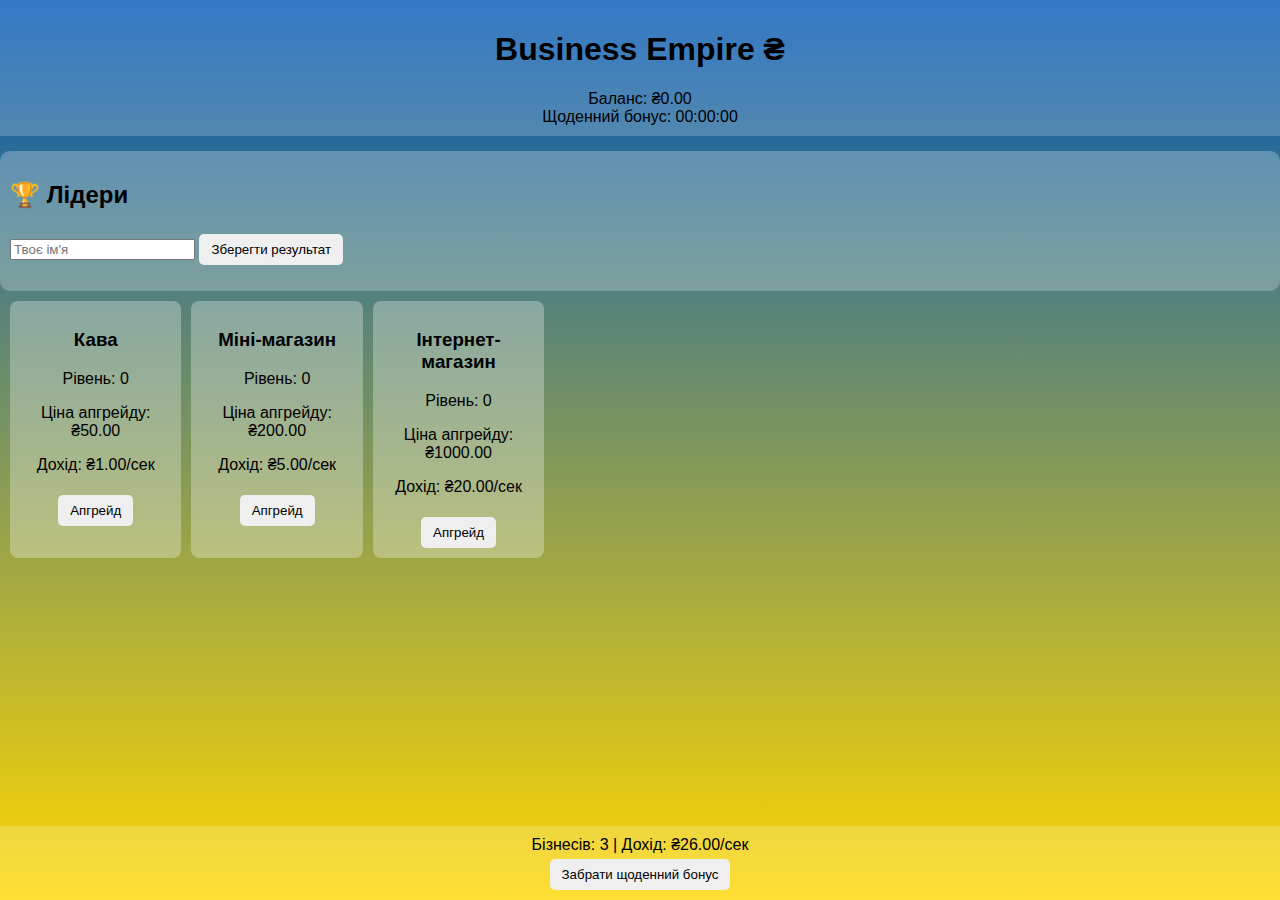
<file: index.html>
<!DOCTYPE html>
<html lang="uk">
<head>
<meta charset="UTF-8">
<meta name="viewport" content="width=device-width, initial-scale=1.0">
<title>Business Empire ₴</title>

<link rel="manifest" href="manifest.json">
<link rel="stylesheet" href="style.css">
</head>

<body>
<header>
  <h1>Business Empire ₴</h1>
  <div id="balance">Баланс: ₴0</div>
  <div id="bonus-timer">Щоденний бонус: 00:00:00</div>
</header>

<section id="leaderboard">
  <h2>🏆 Лідери</h2>
  <input id="playerName" placeholder="Твоє ім'я">
  <button onclick="saveScore()">Зберегти результат</button>
  <ul id="leaderboardList"></ul>
</section>

<main>
  <div id="business-list"></div>
  <div id="events"></div>
</main>

<footer>
  <div id="stats">
    <p>Бізнесів: 0 | Дохід: ₴0/сек</p>
  </div>
  <button id="daily-bonus-btn">Забрати щоденний бонус</button>
</footer>

<script src="app.js?v=7" defer></script>

<script>
if ("serviceWorker" in navigator) {
  window.addEventListener("load", () => {
    navigator.serviceWorker.register("./sw.js").catch(() => {});
  });
}
</script>
</body>
</html>
</file>
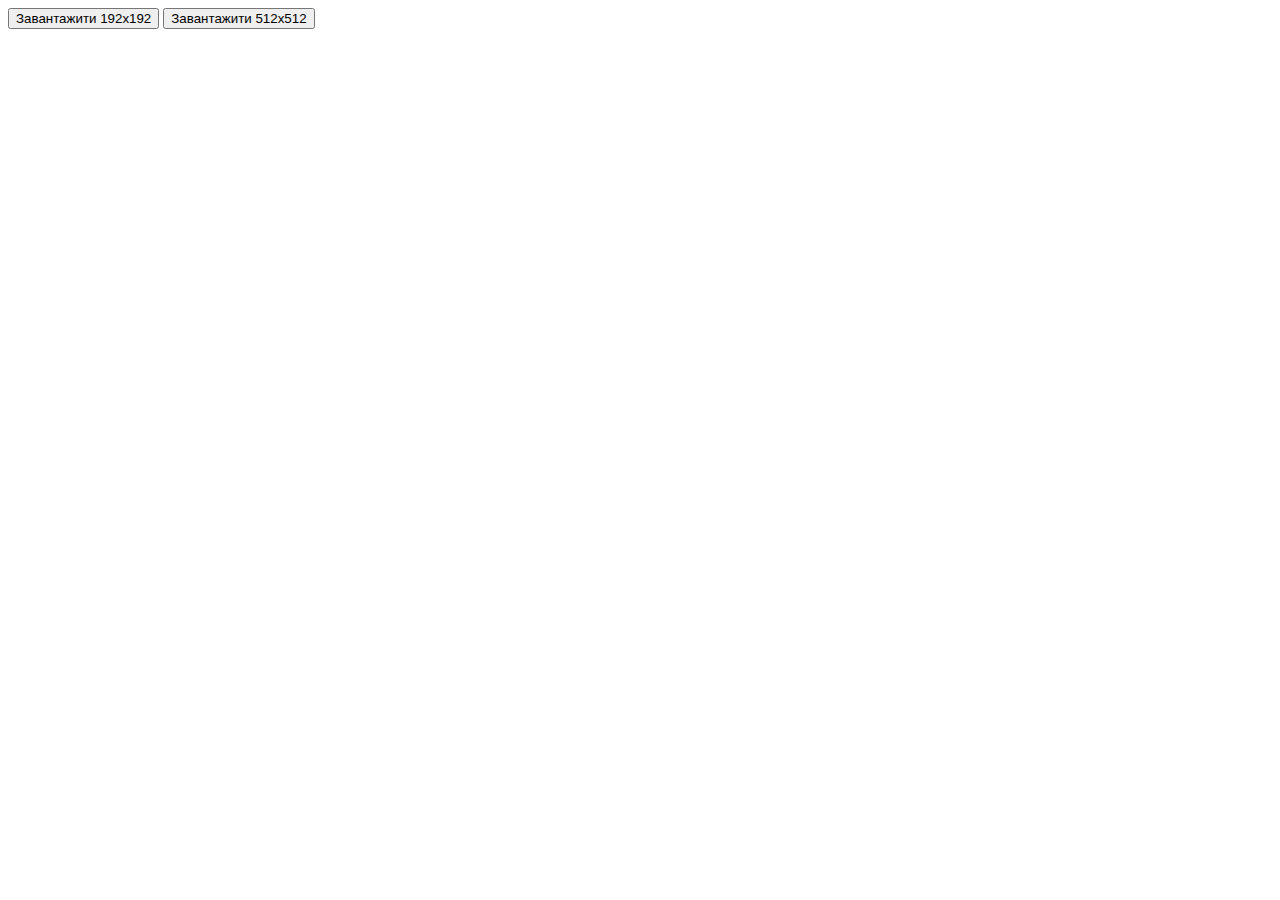
<file: icon-generator.html>
<!DOCTYPE html>
<html lang="uk">
<head>
<meta charset="UTF-8">
<title>Icon Generator</title>
</head>
<body>

<button onclick="makeIcon(192)">Завантажити 192x192</button>
<button onclick="makeIcon(512)">Завантажити 512x512</button>

<script>
function makeIcon(size) {
  const canvas = document.createElement("canvas");
  canvas.width = size;
  canvas.height = size;

  const ctx = canvas.getContext("2d");

  // фон (український)
  ctx.fillStyle = "#0057B7";
  ctx.fillRect(0, 0, size, size);

  // жовтий круг
  ctx.beginPath();
  ctx.arc(size/2, size/2, size/2.5, 0, Math.PI * 2);
  ctx.fillStyle = "#FFD700";
  ctx.fill();

  // текст ₴
  ctx.fillStyle = "#0057B7";
  ctx.font = `bold ${size/2}px Arial`;
  ctx.textAlign = "center";
  ctx.textBaseline = "middle";
  ctx.fillText("₴", size/2, size/2);

  // download
  const link = document.createElement("a");
  link.download = `icon-${size}.png`;
  link.href = canvas.toDataURL("image/png");
  link.click();
}
</script>

</body>
</html>
</file>
<file: style.css>
body {
  font-family: Arial, sans-serif;
  margin: 0;
  background: linear-gradient(to bottom, #0057B7, #FFD700);
  color: #000;
  display: flex;
  flex-direction: column;
  min-height: 100vh;
}

header, footer {
  padding: 10px;
  text-align: center;
  background: rgba(255,255,255,0.2);
}

main {
  flex: 1;
  padding: 10px;
}

#business-list {
  display: grid;
  grid-template-columns: repeat(auto-fill,minmax(150px,1fr));
  gap: 10px;
}

.business {
  background: rgba(255,255,255,0.3);
  padding: 10px;
  border-radius: 8px;
  text-align: center;
}

button {
  padding: 8px 12px;
  margin-top: 5px;
  border: none;
  border-radius: 5px;
  cursor: pointer;
}

#events {
  margin-top: 10px;
  min-height: 30px;
  text-align: center;
}
#leaderboard {
  margin-top: 15px;
  background: rgba(255,255,255,0.25);
  padding: 10px;
  border-radius: 10px;
}

#leaderboard ul {
  list-style: none;
  padding: 0;
}

#leaderboard li {
  padding: 5px;
  animation: fadeIn 0.5s ease;
}
</file>
